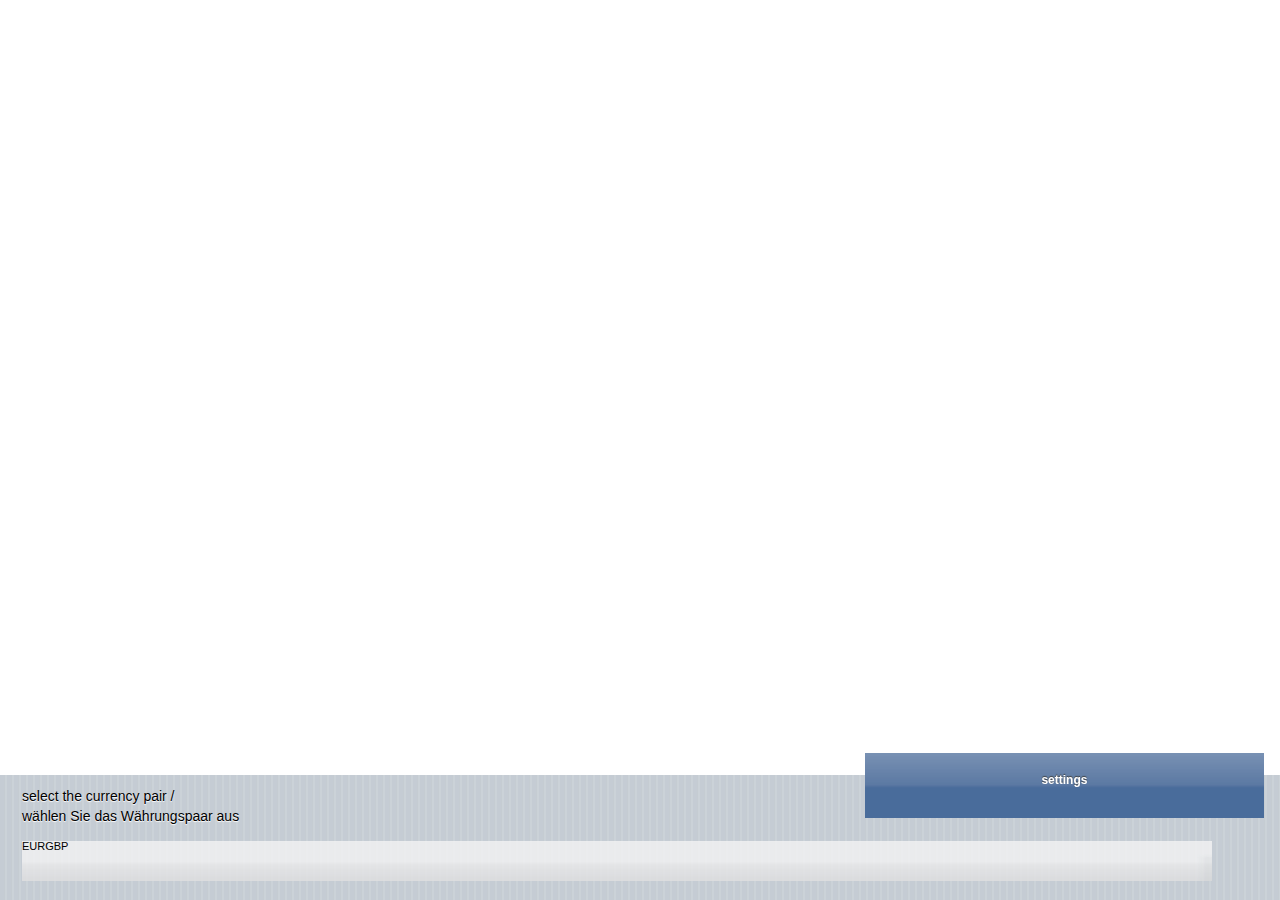
<file: ForexChart01-www/index.html>
﻿<!DOCTYPE HTML>
<html>
  <head>
    <title>ForexChart01</title>
    <meta name="generator" content=
      "MobiOne Studio - Design Center (2.3.2.201304250842), http://genuitec.com/mobile"/>
    <meta name="viewport" content="initial-scale=1.0, maximum-scale=1.0, user-scalable=0"/>
    <meta http-equiv="Content-Type" content="text/html; charset=UTF-8"/>
    <meta name="apple-mobile-web-app-capable" content="yes"/>
    <meta name="format-detection" content="telephone=no"/>
    <link rel="stylesheet" href="ForexChart01.css"/>
    <link rel="stylesheet" href="res/spinningwheel.css"/>
    <script type="text/javascript" src="res/jquery-1.8.3.min.js"></script>
    <script type="text/javascript" src="res/iscroll.js"></script>
    <script type="text/javascript" src="ForexChart01.js"></script>
    <script type="text/javascript" src="res/phoneui.js"></script>
    <script type="text/javascript" src="res/spinningwheel.js"></script>
    <script type="text/javascript" src="ForexChart01_custom.js"></script>
  </head>
  <body>
    <div class="m1-top-root">
      <!-- Loading spinner  -->
      <div class="m1-loading">
        <div>
          <canvas class="m1-loading-spinner" width="25" height="25"></canvas>
          <span class="m1-loading-text"></span>
        </div>
      </div>
      <!-- Prompt to be shown for adding page on homescreen  -->
      <canvas class="m1-homescreen-prompt" width="250" height="120"></canvas>
      <!-- ***** ForexChart01 *****  -->
      <div id="m1-ForexChart01" class="m1-root m1-background-1">
        <div id="m1-ForexChart01-text1" class="m1-text m1-font-3 m1-shadow-2"
          >select the currency pair /</div>
        <div id="m1-ForexChart01-text2" class="m1-text m1-font-3 m1-shadow-2"
          >wählen Sie das Währungspaar aus</div>
        <div class="m1-aux-hidden-div">
          <select id="m1-ForexChart01-hidden-select-combobox1" name="combobox1" 
            data-action-change-id="action0">
            <option value="EURGBP" label="EURGBP" selected="">EURGBP</option>
            <option value="EURUSD" label="EURUSD">EURUSD</option>
            <option value="EURJPY" label="EURJPY">EURJPY</option>
            <option value="AUDUSD" label="AUDUSD">AUDUSD</option>
            <option value="GBPJPY" label="GBPJPY">GBPJPY</option>
            <option value="GBPUSD" label="GBPUSD">GBPUSD</option>
            <option value="USDCAD" label="USDCAD">USDCAD</option>
            <option value="USDCHF" label="USDCHF">USDCHF</option>
            <option value="USDJPY" label="USDJPY">USDJPY</option>
          </select>
        </div>
        <div id="m1-ForexChart01-combobox1" 
          class="m1-select-list-menu-spinner m1-soft-spinner m1-iscroll-no-prevent-default m1-combobox m1-font-2 m1-btn-7 m1-btn-8"
          name="combobox1" data-hiddenInputId="m1-ForexChart01-hidden-select-combobox1" 
          data-selectionInfoId="m1-ForexChart01-combobox1" data-multiple="false" 
          data-verbose-items-info="true"></div>
        <div id="m1-ForexChart01-panel1" class="m1-iscroll-wrapper m1-border-1 m1-background-2">
          <div id="m1-ForexChart01-panel1-scroller" class="m1-iscroll-scroller" data-bounce="true">
            </div>
        </div>
        <div id="m1-ForexChart01-html1" class="m1-custom-html m1-background-2 m1-border-2"
          ><script type="text/javascript">

function Fensterweite () {
  if (window.innerWidth) {
    return window.innerWidth;
  } else if (document.body && document.body.offsetWidth) {
    return document.body.offsetWidth;
  } else {
    return 0;
  }
}

function Fensterhoehe () {
  if (window.innerHeight) {
    return window.innerHeight;
  } else if (document.body && document.body.offsetHeight) {
    return document.body.offsetHeight;
  } else {
    return 0;
  }
}

function neuAufbau () {
  if (Weite != Fensterweite() || Hoehe != Fensterhoehe())
    location.href = location.href;
}

/* Überwachung von Netscape initialisieren */
if (!window.Weite && window.innerWidth) {
  window.onresize = neuAufbau;
  Weite = Fensterweite();
  Hoehe = Fensterhoehe();
}
</script>

<script type="text/javascript">
/* Überwachung von Internet Explorer initialisieren */
if (!window.Weite && document.body && document.body.offsetWidth) {
  window.onresize = neuAufbau;
  Weite = Fensterweite();
  Hoehe = Fensterhoehe();
}
</script>

<script type="text/javascript">
  window.onresize = neuAufbau;
  Weite = Fensterweite();
  Hoehe = Fensterhoehe();
  
var Breite = Fensterweite();
var Hoehe0 = Fensterhoehe();

var Breite1 = 0;
var Hoehe1 = 0;

Breite = Weite;
Hoehe0 = Hoehe;

Breite = Breite - 10;
Hoehe0 = Hoehe0 - 50;

Breite1 = Breite - 10;
Hoehe1 = Hoehe0 - 210;

document.write('<iframe name=if1 id=if1 src=http://g2l.eu/daten/html50o.php?Waehrung=EURGBP&w=' + Breite1 + '&h=' + Hoehe1 + '&sp=14&Zeitleiste=0&Zoom=300 width=' + Breite + ' height=' + Hoehe0 + ' scrolling=no frameborder=no></iframe>'); 
</script></div>
        <div id="m1-ForexChart01-next1" 
          class="m1-clickable m1-button m1-font-1 m1-shadow-1 m1-btn-9 m1-btn-10" name="next1" 
          data-action-click-id="action1">settings</div>
        <div id="m1-images-preloader" class="m1-preload-images-1"></div>
      </div>
      <!-- ***** ForexChart01s2 *****  -->
      <div id="m1-ForexChart01s2" class="m1-root m1-background-1">
        <div id="m1-ForexChart01s2-back1" 
          class="m1-clickable m1-button m1-font-1 m1-shadow-1 m1-btn-1 m1-btn-2" name="back1" 
          data-action-click-id="action2">save settings</div>
        <div class="m1-aux-hidden-div">
          <select id="m1-ForexChart01s2-hidden-select-combobox1" name="combobox1" 
            data-action-change-id="action3">
            <option value="300" label="300" selected="">300</option>
            <option value="360" label="360">360</option>
            <option value="420" label="420">420</option>
            <option value="480" label="480">480</option>
            <option value="540" label="540">540</option>
            <option value="600" label="600">600</option>
          </select>
        </div>
        <div id="m1-ForexChart01s2-combobox1" 
          class="m1-select-list-menu-spinner m1-soft-spinner m1-iscroll-no-prevent-default m1-combobox m1-font-2 m1-btn-3 m1-btn-4"
          name="combobox1" data-hiddenInputId="m1-ForexChart01s2-hidden-select-combobox1" 
          data-selectionInfoId="m1-ForexChart01s2-combobox1" data-multiple="false" 
          data-verbose-items-info="true"></div>
        <div id="m1-ForexChart01s2-text1" class="m1-text m1-font-3 m1-shadow-2"
          >time frame (minutes)</div>
        <div class="m1-aux-hidden-div">
          <select id="m1-ForexChart01s2-hidden-select-combobox2" name="combobox2" 
            data-action-change-id="action4">
            <option value="14" label="14" selected="">14</option>
            <option value="30" label="30">30</option>
            <option value="60" label="60">60</option>
            <option value="90" label="90">90</option>
            <option value="120" label="120">120</option>
            <option value="150" label="150">150</option>
            <option value="180" label="180">180</option>
            <option value="210" label="210">210</option>
          </select>
        </div>
        <div id="m1-ForexChart01s2-combobox2" 
          class="m1-select-list-menu-spinner m1-soft-spinner m1-iscroll-no-prevent-default m1-combobox m1-font-2 m1-btn-3 m1-btn-4"
          name="combobox2" data-hiddenInputId="m1-ForexChart01s2-hidden-select-combobox2" 
          data-selectionInfoId="m1-ForexChart01s2-combobox2" data-multiple="false" 
          data-verbose-items-info="true"></div>
        <div id="m1-ForexChart01s2-text2" class="m1-text m1-font-3 m1-shadow-2"
          >stochastic period (minutes)</div>
        <div id="m1-ForexChart01s2-next1" 
          class="m1-clickable m1-button m1-font-1 m1-shadow-1 m1-btn-5 m1-btn-6" name="next1" 
          data-action-click-id="action5">free signals</div>
        <div id="m1-ForexChart01s2-text3" class="m1-text m1-font-3 m1-shadow-2"
          >Important: You can draw in the rate curves also dividing lines (lines of resistance and support levels).</div>
        <div id="m1-ForexChart01s2-text4" class="m1-text m1-font-3 m1-shadow-2"
          >We are happy if we can program Android apps for you. Call us at schoenberg@handysystems.eu.</div>
        <div id="m1-ForexChart01s2-text5" class="m1-text m1-shadow-2 m1-font-4">settings:</div>
        <div id="m1-images-preloader2" class="m1-preload-images-2"></div>
      </div>
    </div>
  </body>
</html>
</file>
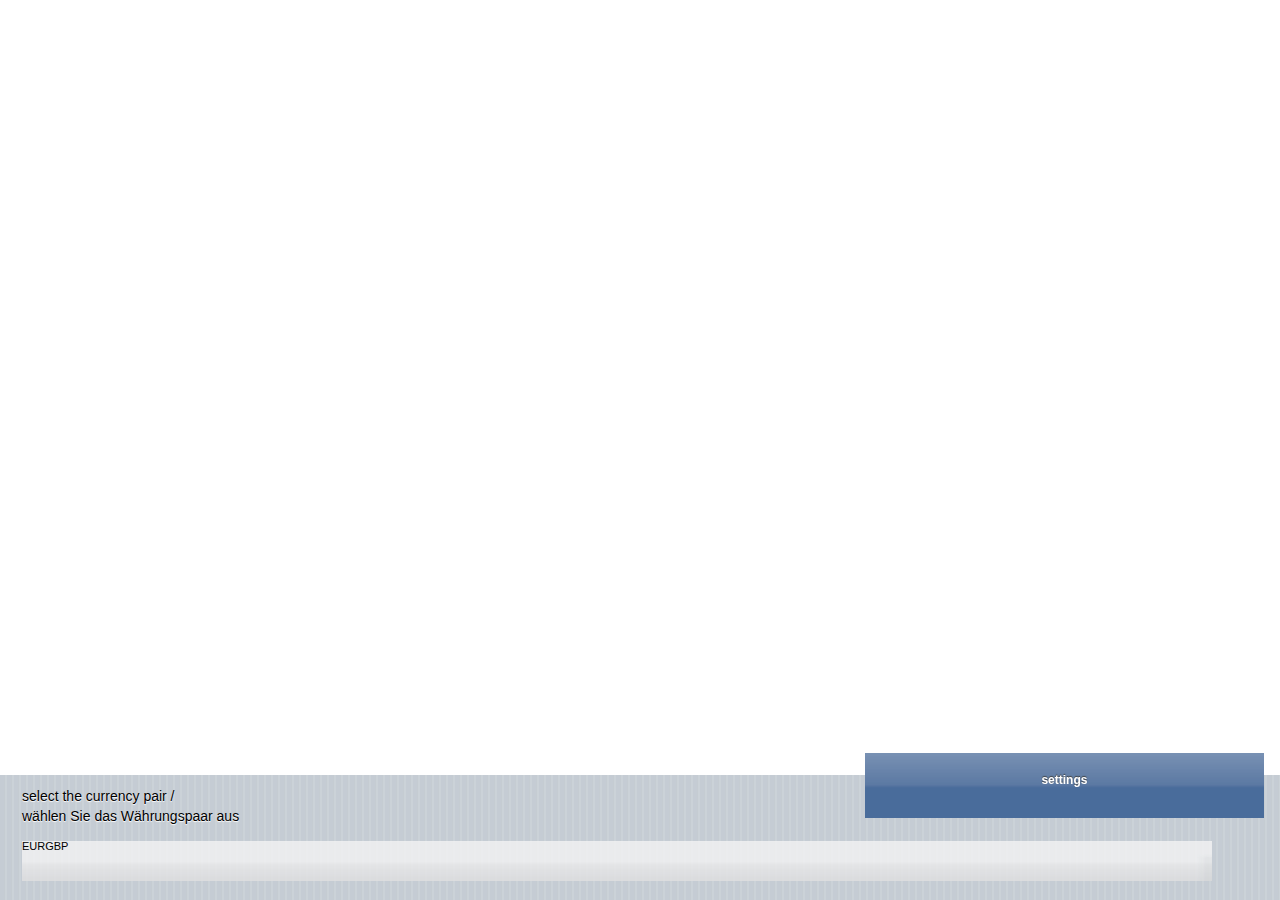
<file: ForexChart01-www/ForexChart01.html>
<!DOCTYPE HTML>
<html>
  <head>
    <title>ForexChart01</title>
    <meta name="generator" content=
      "MobiOne Studio - Design Center (2.3.2.201304250842), http://genuitec.com/mobile"/>
    <meta name="viewport" content="initial-scale=1.0, maximum-scale=1.0, user-scalable=0"/>
    <meta http-equiv="Content-Type" content="text/html; charset=UTF-8"/>
    <meta name="apple-mobile-web-app-capable" content="yes"/>
    <meta name="format-detection" content="telephone=no"/>
    <link rel="stylesheet" href="ForexChart01.css"/>
    <link rel="stylesheet" href="res/spinningwheel.css"/>
    <script type="text/javascript" src="res/jquery-1.8.3.min.js"></script>
    <script type="text/javascript" src="res/iscroll.js"></script>
    <script type="text/javascript" src="ForexChart01.js"></script>
    <script type="text/javascript" src="res/phoneui.js"></script>
    <script type="text/javascript" src="res/spinningwheel.js"></script>
    <script type="text/javascript" src="ForexChart01_custom.js"></script>
  </head>
  <body>
    <div class="m1-top-root">
      <!-- Loading spinner  -->
      <div class="m1-loading">
        <div>
          <canvas class="m1-loading-spinner" width="25" height="25"></canvas>
          <span class="m1-loading-text"></span>
        </div>
      </div>
      <!-- Prompt to be shown for adding page on homescreen  -->
      <canvas class="m1-homescreen-prompt" width="250" height="120"></canvas>
      <!-- ***** ForexChart01 *****  -->
      <div id="m1-ForexChart01" class="m1-root m1-background-1">
        <div id="m1-ForexChart01-text1" class="m1-text m1-font-3 m1-shadow-2"
          >select the currency pair /</div>
        <div id="m1-ForexChart01-text2" class="m1-text m1-font-3 m1-shadow-2"
          >wählen Sie das Währungspaar aus</div>
        <div class="m1-aux-hidden-div">
          <select id="m1-ForexChart01-hidden-select-combobox1" name="combobox1" 
            data-action-change-id="action0">
            <option value="EURGBP" label="EURGBP" selected="">EURGBP</option>
            <option value="EURUSD" label="EURUSD">EURUSD</option>
            <option value="EURJPY" label="EURJPY">EURJPY</option>
            <option value="AUDUSD" label="AUDUSD">AUDUSD</option>
            <option value="GBPJPY" label="GBPJPY">GBPJPY</option>
            <option value="GBPUSD" label="GBPUSD">GBPUSD</option>
            <option value="USDCAD" label="USDCAD">USDCAD</option>
            <option value="USDCHF" label="USDCHF">USDCHF</option>
            <option value="USDJPY" label="USDJPY">USDJPY</option>
          </select>
        </div>
        <div id="m1-ForexChart01-combobox1" 
          class="m1-select-list-menu-spinner m1-soft-spinner m1-iscroll-no-prevent-default m1-combobox m1-font-2 m1-btn-7 m1-btn-8"
          name="combobox1" data-hiddenInputId="m1-ForexChart01-hidden-select-combobox1" 
          data-selectionInfoId="m1-ForexChart01-combobox1" data-multiple="false" 
          data-verbose-items-info="true"></div>
        <div id="m1-ForexChart01-panel1" class="m1-iscroll-wrapper m1-border-1 m1-background-2">
          <div id="m1-ForexChart01-panel1-scroller" class="m1-iscroll-scroller" data-bounce="true">
            </div>
        </div>
        <div id="m1-ForexChart01-html1" class="m1-custom-html m1-background-2 m1-border-2"
          ><script>

localStorage.setItem('Waehrung', 'EURUSD');
localStorage.setItem('sp', '14');
localStorage.setItem('Zoom', '300');

</script>

<script>
   var rand1 = Math.floor((Math.random()*100000000000)+1); 
</script>

<div id="if1" class="if1">  
   <script id="s1" class="s1" src="http://tr8.biz/script_ios_forexchart_01_storage.js?zufall=" + rand1></script>
</div>
</div>
        <div id="m1-ForexChart01-next1" 
          class="m1-clickable m1-button m1-font-1 m1-shadow-1 m1-btn-9 m1-btn-10" name="next1" 
          data-action-click-id="action1">settings</div>
        <div id="m1-images-preloader" class="m1-preload-images-1"></div>
      </div>
      <!-- ***** ForexChart01s2 *****  -->
      <div id="m1-ForexChart01s2" class="m1-root m1-background-1">
        <div id="m1-ForexChart01s2-back1" 
          class="m1-clickable m1-button m1-font-1 m1-shadow-1 m1-btn-1 m1-btn-2" name="back1" 
          data-action-click-id="action2">save settings</div>
        <div class="m1-aux-hidden-div">
          <select id="m1-ForexChart01s2-hidden-select-combobox1" name="combobox1" 
            data-action-change-id="action3">
            <option value="300" label="300" selected="">300</option>
            <option value="360" label="360">360</option>
            <option value="420" label="420">420</option>
            <option value="480" label="480">480</option>
            <option value="540" label="540">540</option>
            <option value="600" label="600">600</option>
          </select>
        </div>
        <div id="m1-ForexChart01s2-combobox1" 
          class="m1-select-list-menu-spinner m1-soft-spinner m1-iscroll-no-prevent-default m1-combobox m1-font-2 m1-btn-3 m1-btn-4"
          name="combobox1" data-hiddenInputId="m1-ForexChart01s2-hidden-select-combobox1" 
          data-selectionInfoId="m1-ForexChart01s2-combobox1" data-multiple="false" 
          data-verbose-items-info="true"></div>
        <div id="m1-ForexChart01s2-text1" class="m1-text m1-font-3 m1-shadow-2"
          >time frame (minutes)</div>
        <div class="m1-aux-hidden-div">
          <select id="m1-ForexChart01s2-hidden-select-combobox2" name="combobox2" 
            data-action-change-id="action4">
            <option value="14" label="14" selected="">14</option>
            <option value="30" label="30">30</option>
            <option value="60" label="60">60</option>
            <option value="90" label="90">90</option>
            <option value="120" label="120">120</option>
            <option value="150" label="150">150</option>
            <option value="180" label="180">180</option>
            <option value="210" label="210">210</option>
          </select>
        </div>
        <div id="m1-ForexChart01s2-combobox2" 
          class="m1-select-list-menu-spinner m1-soft-spinner m1-iscroll-no-prevent-default m1-combobox m1-font-2 m1-btn-3 m1-btn-4"
          name="combobox2" data-hiddenInputId="m1-ForexChart01s2-hidden-select-combobox2" 
          data-selectionInfoId="m1-ForexChart01s2-combobox2" data-multiple="false" 
          data-verbose-items-info="true"></div>
        <div id="m1-ForexChart01s2-text2" class="m1-text m1-font-3 m1-shadow-2"
          >stochastic period (minutes)</div>
        <div id="m1-ForexChart01s2-next1" 
          class="m1-clickable m1-button m1-font-1 m1-shadow-1 m1-btn-5 m1-btn-6" name="next1" 
          data-action-click-id="action5">free signals</div>
        <div id="m1-ForexChart01s2-text3" class="m1-text m1-font-3 m1-shadow-2"
          >Important: You can draw in the rate curves also dividing lines (lines of resistance and support levels).</div>
        <div id="m1-ForexChart01s2-text4" class="m1-text m1-font-3 m1-shadow-2"
          >We are happy if we can program Android apps for you. Call us at schoenberg@handysystems.eu.</div>
        <div id="m1-ForexChart01s2-text5" class="m1-text m1-shadow-2 m1-font-4">settings:</div>
        <div id="m1-images-preloader2" class="m1-preload-images-2"></div>
      </div>
    </div>
  </body>
</html>
</file>
<file: ForexChart01-www/ForexChart01.css>
.m1-root{
  -webkit-user-select: none;
  left: 0px;
  position: absolute;
  top: 0px;
}

.m1-top-root{
  left: 0px;
  overflow: hidden;
  position: absolute;
  top: 0px;
}

.m1-homescreen-prompt{
  -webkit-box-sizing: content-box;
  display: block;
  font-size: 16px;
  left: 50%;
  opacity: 0;
  position: absolute;
  top: 450px;
  z-index: 99;
}

.m1-loading-spinner{
  float: left;
  padding: 3px 3px 3px 3px;
}

.m1-loading-text{
  display: block;
  float: left;
  max-width: 250px;
  min-height: 15px;
  padding: 10px 0px 10px 5px;
  text-align: left;
}

.m1-loading{
  display: none;
  font-family: Helvetica;
  font-size: 14px;
  font-weight: bold;
  left: 0;
  position: absolute;
  text-align: center;
  top: 150px;
  vertical-align: middle;
  width: 100%;
  z-index: 99;
}

.m1-button{
  -webkit-tap-highlight-color: rgba(0,0,0,0);
  background-color: rgba(0,0,0,0);
  color: white;
  cursor: pointer;
  font-family: Helvetica;
  font-size: 12px;
  font-weight: bold;
  overflow: hidden;
  padding: 0px 0px 0px 0px;
  text-align: center;
  text-decoration: none;
  vertical-align: middle;
}

.m1-iscroll-wrapper{
  overflow: hidden;
}

.m1-combobox{
  overflow: hidden;
}

.m1-root .m1-aux-hidden-div{
  display: block;
  height: 0px;
  left: 0px;
  overflow: hidden;
  position: absolute;
  top: 0px;
  width: 0px;
}


  .m1-root .m1-combobox,.m1-root .m1-toolbar,.m1-root .m1-iscroll-wrapper,.m1-root .m1-map-container,.m1-root .m1-loading-text,.m1-root .m1-toggle,.m1-root .m1-button,.m1-root .m1-hyperlink,.m1-root .m1-custom-html,.m1-root .m1-video,.m1-root .m1-multipanel,.m1-root .m1-iscroll-scroller,.m1-root .m1-element,.m1-root .m1-text,.m1-root .m1-tabbar-button,.m1-root .m1-audio,.m1-root .m1-radiobutton,.m1-root .m1-loading,.m1-root .m1-multipanel-page,.m1-root .m1-tabbar,.m1-root .m1-placeholder,.m1-root .m1-hyperlink-container,.m1-root .m1-select-list-menu,.m1-root .m1-image,.m1-root .m1-homescreen-prompt,.m1-root .m1-list,.m1-root .m1-list-footer,.m1-root .m1-play-button,.m1-root .m1-video-container,.m1-root .m1-loading-spinner,.m1-root .m1-textfield,.m1-root .m1-list-header,.m1-root .m1-textarea,.m1-root .m1-video-poster-shadow,.m1-root .m1-toolbar-icon,.m1-root .m1-checkbox,.m1-root .m1-video-poster,.m1-root .m1-tabbar-button-label,.m1-root .m1-selection-list,.m1-root .m1-hyperlink-internal,.m1-root .m1-toggle5,.m1-root .m1-navbar,.m1-root .m1-list > li,.m1-root .m1-list > li > div,.m1-root .m1-list > li > img,.m1-root .m1-list > li > label,.m1-root .m1-list > li > div > img,.m1-root .m1-toggle > div,.m1-root .m1-toggle5 > div,.m1-root .m1-button > span
  {
  -webkit-box-sizing: border-box;
  -webkit-tap-highlight-color: rgba(255, 255, 255, 0);
  display: block;
  float: none;
  position: relative;
  white-space: nowrap;
}

.m1-root .m1-custom-html{
  line-height: normal;
  overflow: hidden;
  white-space: normal;
}

.m1-root .m1-multipanel-page{
  display: none;
  position: absolute;
}

.m1-root .m1-selected.m1-multipanel-page{
  display: block;
}

.m1-root textarea.m1-textarea{
  white-space: normal;
}

.m1-root textarea.m1-textarea.m1-placeholder{
  color: rgb(153,153,153);
}

.m1-homescreen-prompt img{
  display: block;
  float: left;
  margin: auto 20px 20px auto;
}

.m1-loading > div{
  -webkit-border-radius: 8px;
  -webkit-box-sizing: border-box;
  background: rgba(0,0,0,.7);
  color: rgba(255,255,255,.8);
  display: table;
  margin: 0px auto 0px auto;
  padding: 0px 15px 0px 15px;
  text-align: left;
  width: auto;
}

.m1-combobox:focus{
  background-color: rgb(0,0,255);
}

.m1-background-1{
  background-color: rgba(0,0,0,0);
  background-image: url(images/pinstripes.png);
  background-repeat: repeat;
}

.m1-button.m1-font-1{
  color: rgb(255,255,255);
  font-family: Helvetica;
  font-size: 12px;
  font-weight: bold;
  text-decoration: none;
}

.m1-button.m1-shadow-1{
  text-shadow: rgb(64,64,64) 0px -1px 1px;
}

.m1-btn-1{
  -webkit-border-image: url(res/images/backButton1.png) 10 10 10 26 stretch stretch;
}

.m1-clicked.m1-btn-2{
  -webkit-border-image: url(res/images/backButton2.png) 10 10 10 26 stretch stretch;
}

.m1-font-2{
  color: rgb(0,0,0);
  font-family: Helvetica;
  font-size: 11px;
  font-weight: lighter;
  text-decoration: none;
}

.m1-btn-3,.m1-clicked.m1-btn-4{
  -webkit-border-image: url(res/images/combobox3.png) 10 36 10 10 stretch stretch;
}

.m1-font-3{
  color: rgb(0,0,0);
  font-family: Helvetica;
  font-size: 14px;
  font-weight: lighter;
  text-decoration: none;
}

.m1-shadow-2{
  text-shadow: rgb(255,255,255) 0px 1px 1px;
}

.m1-btn-5{
  -webkit-border-image: url(res/images/nextButton4.png) 10 26 10 10 stretch stretch;
}

.m1-clicked.m1-btn-6{
  -webkit-border-image: url(res/images/nextButton5.png) 10 26 10 10 stretch stretch;
}

.m1-font-4{
  color: rgb(0,0,0);
  font-family: Helvetica;
  font-size: 18px;
  font-weight: lighter;
  text-decoration: underline;
}

.m1-btn-7,.m1-clicked.m1-btn-8{
  -webkit-border-image: url(res/images/combobox3.png) 10 36 10 10 stretch stretch;
}

.m1-border-1{
  -webkit-border-radius: 5px;
  border-color: rgb(170,170,170);
  border-style: solid;
}

.m1-background-2{
  background-color: rgb(255,255,255);
  background-image: none;
}

.m1-border-2{
  -webkit-border-radius: 0px;
}

.m1-btn-9{
  -webkit-border-image: url(res/images/nextButton4.png) 10 26 10 10 stretch stretch;
}

.m1-clicked.m1-btn-10{
  -webkit-border-image: url(res/images/nextButton5.png) 10 26 10 10 stretch stretch;
}

.m1-preload-images-1{
  background-image: 
    url(res/images/combobox3.png), url(res/images/nextButton4.png), url(res/images/nextButton5.png);
  background-position: -10000px -10000px;
  background-repeat: no-repeat;
}

.m1-preload-images-2{
  background-image: 
    url(res/images/backButton1.png), url(res/images/backButton2.png), url(res/images/combobox3.png), url(res/images/nextButton4.png), url(res/images/nextButton5.png);
  background-position: -10000px -10000px;
  background-repeat: no-repeat;
}

body{
  margin: 0px 0px 0px 0px;
  overflow: visible;
}

#m1-images-preloader2{
  height: 0px;
  left: -3000px;
  top: -3276px;
  width: 0px;
}

#m1-images-preloader{
  height: 0px;
  left: -3000px;
  top: -3758px;
  width: 0px;
}

#m1-ForexChart01-next1{
  border-width: 5px 13px 5px 5px;
  height: 30px;
  left: 208px;
  line-height: 20px;
  top: -380px;
  width: 96px;
}

#m1-ForexChart01-html1{
  height: 335px;
  left: 0px;
  margin-right: 0px;
  top: -393px;
  width: auto;
}

#m1-ForexChart01-panel1-scroller{
  border-top-color: transparent;
  border-width: 1px 0px 0px 0px;
  height: 336px;
  left: 0px;
  line-height: 40px;
  margin-right: 0px;
  top: 0px;
  width: auto;
}

#m1-ForexChart01-panel1{
  border-width: 1px 1px 1px 1px;
  height: 335px;
  left: 0px;
  line-height: 333px;
  margin-right: 0px;
  top: -58px;
  width: auto;
}

#m1-ForexChart01-combobox1{
  border-width: 5px 18px 5px 5px;
  height: 20px;
  left: 22px;
  line-height: 10px;
  margin-right: 90px;
  top: 383px;
  width: auto;
}

#m1-ForexChart01-text2{
  height: 19px;
  left: 22px;
  line-height: 19px;
  text-align: left;
  top: 369px;
  width: 220px;
}

#m1-ForexChart01-text1{
  height: 19px;
  left: 22px;
  line-height: 19px;
  text-align: left;
  top: 369px;
  width: 156px;
}

#m1-ForexChart01s2-text5{
  height: 24px;
  left: 30px;
  line-height: 24px;
  text-align: left;
  top: -241px;
  width: 67px;
}

#m1-ForexChart01s2-text4{
  height: 57px;
  left: 43px;
  line-height: 19px;
  text-align: center;
  top: 178px;
  white-space: pre-wrap;
  width: 214px;
}

#m1-ForexChart01s2-text3{
  height: 57px;
  left: 30px;
  line-height: 19px;
  text-align: center;
  top: 90px;
  white-space: pre-wrap;
  width: 230px;
}

#m1-ForexChart01s2-next1{
  border-width: 5px 13px 5px 5px;
  height: 30px;
  left: 151px;
  line-height: 20px;
  top: 208px;
  width: 91px;
}

#m1-ForexChart01s2-text2{
  height: 19px;
  left: 30px;
  line-height: 19px;
  text-align: left;
  top: 19px;
  width: 170px;
}

#m1-ForexChart01s2-combobox2{
  border-width: 5px 18px 5px 5px;
  height: 20px;
  left: 22px;
  line-height: 10px;
  top: 65px;
  width: 186px;
}

#m1-ForexChart01s2-text1{
  height: 19px;
  left: 30px;
  line-height: 19px;
  text-align: left;
  top: -8px;
  width: 129px;
}

#m1-ForexChart01s2-combobox1{
  border-width: 5px 18px 5px 5px;
  height: 20px;
  left: 22px;
  line-height: 10px;
  top: 38px;
  width: 186px;
}

#m1-ForexChart01s2-back1{
  border-width: 5px 5px 5px 13px;
  height: 30px;
  left: 14px;
  line-height: 20px;
  top: 180px;
  width: 126px;
}

#m1-ForexChart01s2{
  display: none;
}
</file>
<file: ForexChart01-www/res/spinningwheel.css>
#sw-wrapper {
	position:absolute; z-index:1000;
	left:0;
	width:100%;
	font-family:helvetica, sans-serif;
	background:rgba(0,0,0,0.7);
	text-align:left;
}

#sw-header {
	position:relative;
	width:100%; height:43px;
	border-top:1px solid #000; border-bottom:1px solid #000;
	background:url(images/sw-header.png) 0 0 repeat-x;
	opacity: 0.9;
}

#sw-cancel, #sw-done {
	position:absolute;
	top:7px;
	height:20px; line-height:20px;
	padding:0 5px; margin:0;
	border-width:5px;
	font-size:12px; font-weight:bold;
	text-shadow:rgba(0,0,0,0.8) 0 -1px 0;
	color:#fff;
}

#sw-cancel {
	left:7px;
	float:left;
	-webkit-border-image:url(images/sw-button-cancel.png) 5;
}

#sw-done {
	right:7px;
	float:right;
	-webkit-border-image:url(images/sw-button-done.png) 5;
}

.sw-pressed { opacity:0.4; }

#sw-slots-wrapper {
	position:relative; z-index:999;
	display:block;
	height:215px;
	padding:0 11px;
	overflow:hidden;
}

#sw-slots {
	display:table;
	width:100%;
	background:#fcfcfc;
}

#sw-slots div {
	display:table-cell;
	height:100%;
	padding-top:86px;
	border-left:2px solid #0d0e0f;
	background-color:#fcfcfc;
	background-image: url(images/sw-slot-border.png);
	background-position: 0 0, 100% 0;
	background-repeat: repeat-y;
}

#sw-slots div:first-child { border:0; }

#sw-slots ul {
	padding:0 0 85px 0; margin:0;
	list-style:none;
}

#sw-slots .sw-right { text-align:right; }
#sw-slots .sw-shrink { width:1%; }
#sw-slots .sw-readonly { background:#ddd; }

#sw-slots li {
	padding:0 8px;
	height:44px;
	overflow:hidden;
	font:bold 24px/44px Helvetica,sans-serif;
}

#sw-slots.multi li.sw-checked {
	color: #3B4E76;
}

#sw-slots li.sw-optgroup {
	color: #8F8E8F;
}

#sw-slots.multi li:before {
	display: inline-block;
	margin: 0 5px;
	vertical-align:middle;
	content: url(images/sw-no-check.png);
}

#sw-slots.multi li.sw-optgroup:before {
	content:"";
}

#sw-slots.multi li.sw-checked:before {
	content: url(images/sw-check.png);
}

#sw-frame {
	position:absolute; z-index:1000;
	left:0; right:0; bottom:0;
	height:183px;
	border-width:16px;
	-webkit-border-image:url(images/sw-alpha.png) 16;
}

#sw-frame.multi {
	-webkit-border-image:url(images/sw-alpha-multi.png) 16;
}
</file>
